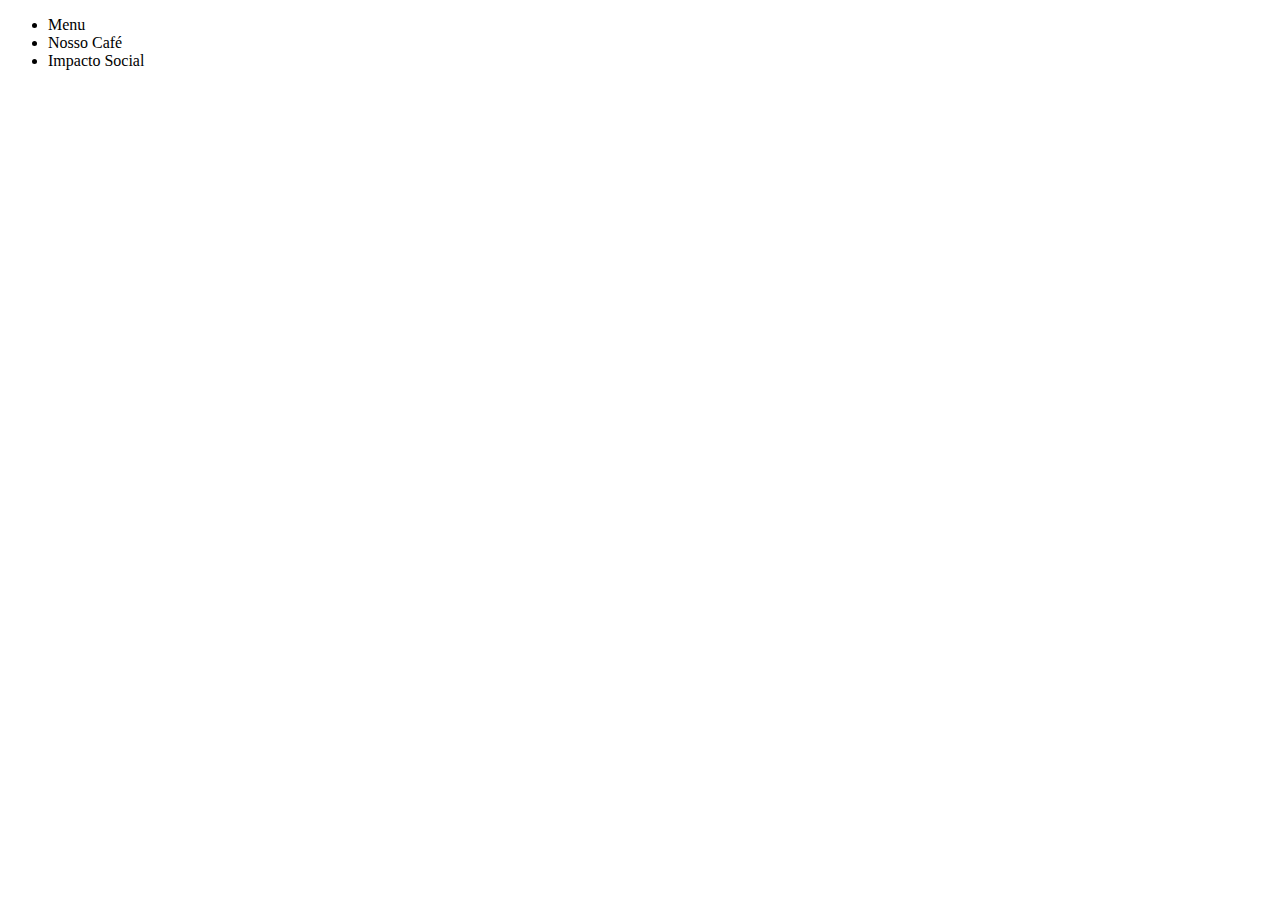
<file: clone_starbucks/index.html>
<!DOCTYPE html>
<html lang="en">
<head>
    <meta charset="UTF-8">
    <meta name="viewport" content="width=device-width, initial-scale=1.0">
    <title>Starbucks Coffy Company - HOME</title>
    <link rel="icon" href="images/starbucks-nav-logo.svg" type="image/x-icon">
</head>
<body>
    <header>
        <nav>
            <div class="nav-home">
                <div class="logo">
                </div>
                <ul>
                    <li>Menu</li>
                    <li>Nosso Café</li>
                    <li>Impacto Social</li>
                </ul>
            </div>
        </nav>
    </header>
</body>
</html>
</file>
